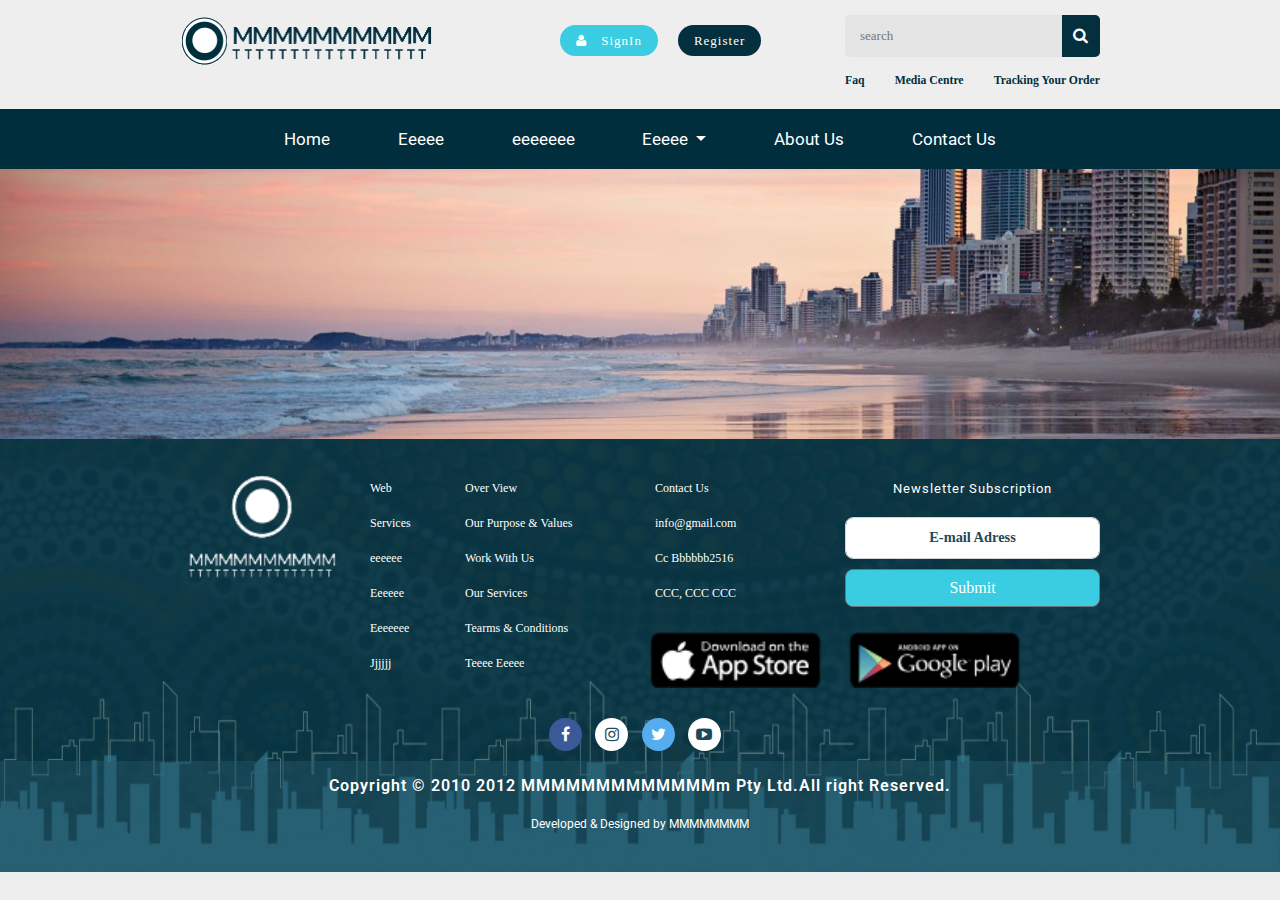
<file: index.html>
<!DOCTYPE html>
<html class="no-js" lang="en">

<head>
    <meta charset="utf-8">
    <meta http-equiv="X-UA-Compatible" content="IE=edge">
    <meta name="viewport" content="width=device-width,initial-scale=1">
    <link rel="shortcut icon" type="image/x-icon" href="img/favicon.png">
    <title>Website</title>
    <!--Bootstrap-->
    <link href="css/bootstrap.min.css" rel="stylesheet">
    <link href="css/bootstrap-dropdownhover.css" rel="stylesheet">
    <!--Font Awesome-->
    <link href="css/font-awesome.min.css" rel="stylesheet">
    <!--Animate-->
    <link href="css/animate.css" rel="stylesheet">
    <!--Style Css-->
    <link href="css/headerfooter.css" rel="stylesheet">
    <!--Responsive-->
    <link href="css/headerfooterresponsive.css" rel="stylesheet">
    <link href="css/style.css" rel="stylesheet">

</head>

<body>
    
    
<!--Header Area Start-->
<header class="header-area">
    <div class="header-bg">
        <div class="container">
            <div class="row">
                <div class="col-md-3 offset-md-1 b-logo"> <a href="#"><img src="img/logo.png" alt=""></a>
                </div>
                <div class="col-md-3 offset-md-1">
                    <div class="top-btn">
                        <div class="sign-btn"> <a href="#"><i class="fa fa-user"></i> SignIn</a>
                        </div>
                        <div class="reg-btn"> <a href="#">Register</a>
                        </div>
                    </div>
                    <!-- /.top-btn -->
                </div>
                <div class="col-md-3">
                    <div class="serch-from">
                        <input type="search" name="search" placeholder="search" required> <a href="#"><i class="fa fa-search"></i></a>
                    </div>
                    <div class="search-dwn">
                        <ul>
                            <li><a href="#">Faq</a>
                            </li>
                            <li><a href="#">Media Centre</a>
                            </li>
                            <li><a href="#">Tracking Your Order</a>
                            </li>
                        </ul>
                    </div>
                    <!-- /.search-dwn -->
                </div>
                <!-- /.col -->
            </div>
            <!-- /.row -->
        </div>
        <!-- /.container -->
    </div>
    <!-- /.header-bg -->
</header>
<!-- /.header-area -->
    <!--Header Area End-->
    

    <!--Menu Area Start-->
    <div class="header-menu-area">
<nav class="navbar navbar-expand-md">
    <div class="container">
        <!-- Brand and toggle get grouped for better mobile display -->
        <button type="button" class="navbar-toggler collapsed" data-toggle="collapse"
        data-target="#bs-example-navbar-collapse-animations"> <span class="sr-only">Toggle navigation</span>
&#x2630;</button>
        <!-- /.navbar-header
        -->
        <!-- Collect the nav links, forms, and other content for toggling -->
        <div class="collapse navbar-collapse" id="bs-example-navbar-collapse-animations"
        data-hover="dropdown" data-animations="fadeInDown">
            <ul class="nav navbar-nav">
                <li class="nav-item"><a href="index.html" class="nav-link">Home</a>
                </li>
                <li class="nav-item"><a href="#" class="nav-link">Eeeee</a>
                </li>
                <li class="nav-item"><a href="#" class="nav-link">eeeeeee</a>
                </li>
                 <li class="nav-item dropdown">
        <a class="nav-link dropdown-toggle" href="#" id="navbarDropdown" role="button" data-toggle="dropdown" aria-haspopup="true" aria-expanded="false">
          Eeeee
        </a>
        <div class="dropdown-menu" aria-labelledby="navbarDropdown">
          <a class="dropdown-item" href="#">Eeee</a>
          <a class="dropdown-item" href="#">Eeee</a>
         <!--  <div class="dropdown-divider"></div> -->
          <a class="dropdown-item" href="#">Eeee</a>
        </div>
      </li>
              
            <!-- /.dropdown -->
            <li class="nav-item"><a href="#" class="nav-link">About Us</a>
            </li>
            <li class="nav-item"><a href="#" class="nav-link">Contact Us</a>
            </li>
            </ul>
            <!-- /.ml-auto -->
        </div>
        <!-- /.navbar-collapse -->
    </div>
    <!-- /.container -->
</nav>
<!-- /.navbar-light bg-light -->
    </div><!-- /.header-area -->
    <!--Menu Area End-->


   
   <!--Banner Area Start-->
   <div class="banner-area">
       <div class="banner-bg"></div>
   </div>
   <!--Banner Area End-->
    
    <!-- Footer Area Start-->
   <footer class="footer-top">
    <div class="footer-top-bg">
        <div class="container">
            <div class="row">
                <div class="col-md-2 offset-md-1 col-6">
                    <img src="img/footer/1-2.png" alt="Footer logo">
                </div>
                <div class="col-md-1 col-6">
                    <ul class="web-service">
                        <li><a href="#">Web Services</a>
                        </li>
                        <li><a href="#">eeeeee</a>
                        </li>
                        <li><a href="#">Eeeeee</a>
                        </li>
                        <li><a href="#">Eeeeeee</a>
                        </li>
                        <li><a href="#">Jjjjjj</a>
                        </li>
                    </ul>
                    <!-- /.web-service -->
                </div>
                <div class="col-md-2 col-6">
                    <ul class="About-Us">
                        <li><a href="#">Over View</a>
                        </li>
                        <li><a href="#">Our Purpose &amp; Values</a>
                        </li>
                        <li><a href="#">Work With Us</a>
                        </li>
                        <li><a href="#">Our Services</a>
                        </li>
                        <li><a href="#">Tearms &amp; Conditions</a>
                        </li>
                        <li><a href="#">Teeee Eeeee</a>
                        </li>
                    </ul>
                    <!-- /.about-us -->
                </div>
                <div class="col-md-2 col-6">
                    <ul class="contact-us">
                        <li>Contact Us</li>
                        <li>info@gmail.com</li>
                        <li>Cc Bbbbbb2516</li>
                        <li>CCC, CCC CCC</li>
                    </ul>
                    <!-- /.contact-us -->
                </div>
                <div class="col-lg-3 col-md-3 col-xs-12">
                    <div class="contact-form">
                        <form action="#" method="get" class="subdcription-form">
                             <h6>Newsletter Subscription</h6>
                            <input type="email" class="form-control" placeholder="E-mail Adress" required>
                            <button type="submit" class="btn btn-secondary btn-block" value="Submit">Submit</button>
                        </form>
                        <!-- /.subdcription-form -->
                    </div>
                </div>
            </div>
            <!-- /.row -->

        <!-- /.copy-right -->
        </div>
        <!-- /.container -->
 <div class="copy-right">
        <div class="container-fluid">
             <div class="row">
                <div class="col-lg-12 col-12">
                    <div class="contact-app"> <a href="#"><img src="img/footer/app.png" alt=""></a>
                    </div>
                    <!-- /.contact-app -->
                    <div class="footer-social"> <a href="#"><i class="fa fa-facebook"></i></a>
 <a href="#"><i class="fa fa-instagram"></i></a>
                        <a
                        href="#"><i class="fa fa-twitter"></i>
                            </a> <a href="#"><i class="fa fa-youtube-play"></i></a>
                    </div>
                    <!-- /.footer-social -->
                </div>
            </div>
           
            <div class="copyrightinner" >
                 <h4>Copyright &#xA9; 2010 2012 MMMMMMMMMMMMMm Pty Ltd.All right Reserved.</h4>
                <p>Developed &amp; Designed by MMMMMMMM</p>
            </div>
        </div>
        </div>
        
    </div>
    <!-- /.footer-top-bg-->
</footer>
<!-- /.footer-top-->
    <!-- Footer Area End-->
    

    <!--Jquery Js-->
    <script src="js/jquery-3.2.1.min.js"></script>
    <script src="js/jquery-2.2.4.min.js"></script>
    <!--Bootstrap js-->
    <script src="js/bootstrap.min.js"></script>
    <script src="js/bootstrap-dropdown-hover.min.js"></script>
    <!--Modernizr-->
    <script src="js/modernizr.js"></script>
    <!--Main Js-->
    <script src="js/main.js"></script>

</body>

</html>
</file>
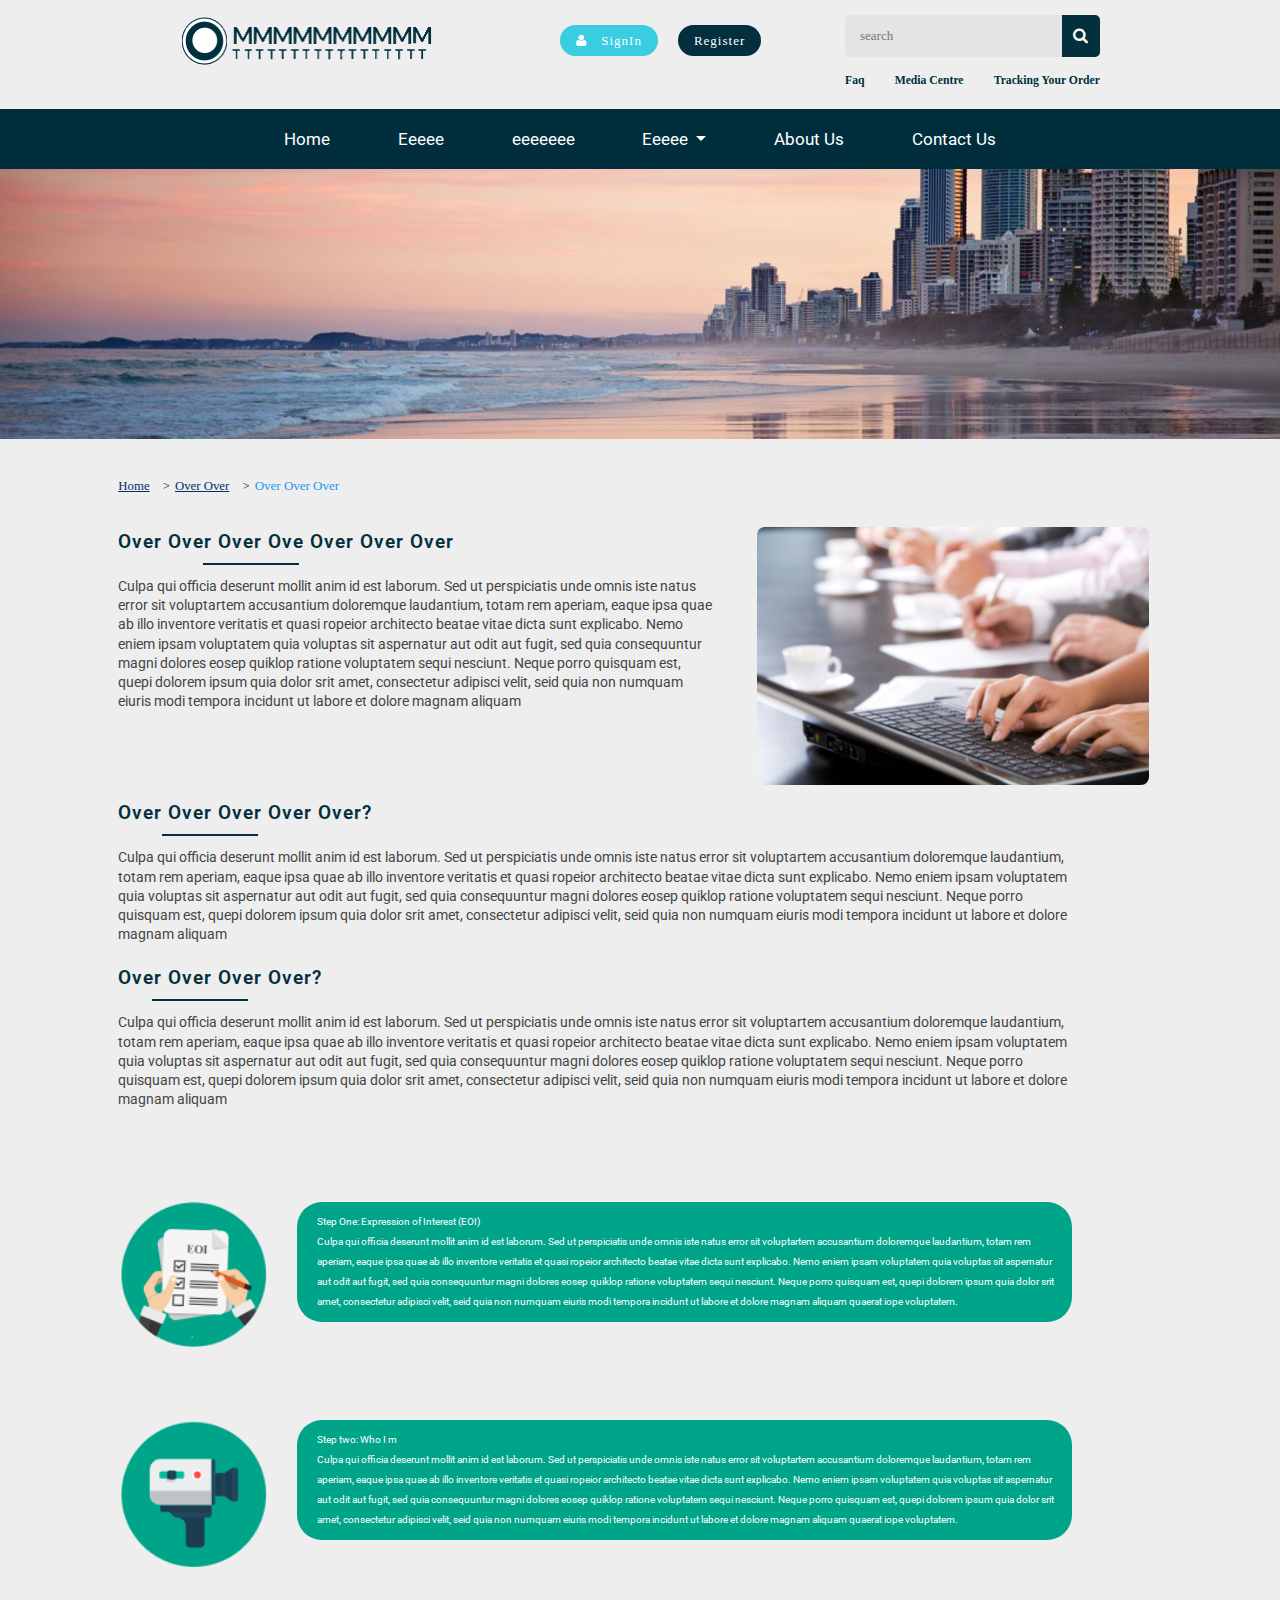
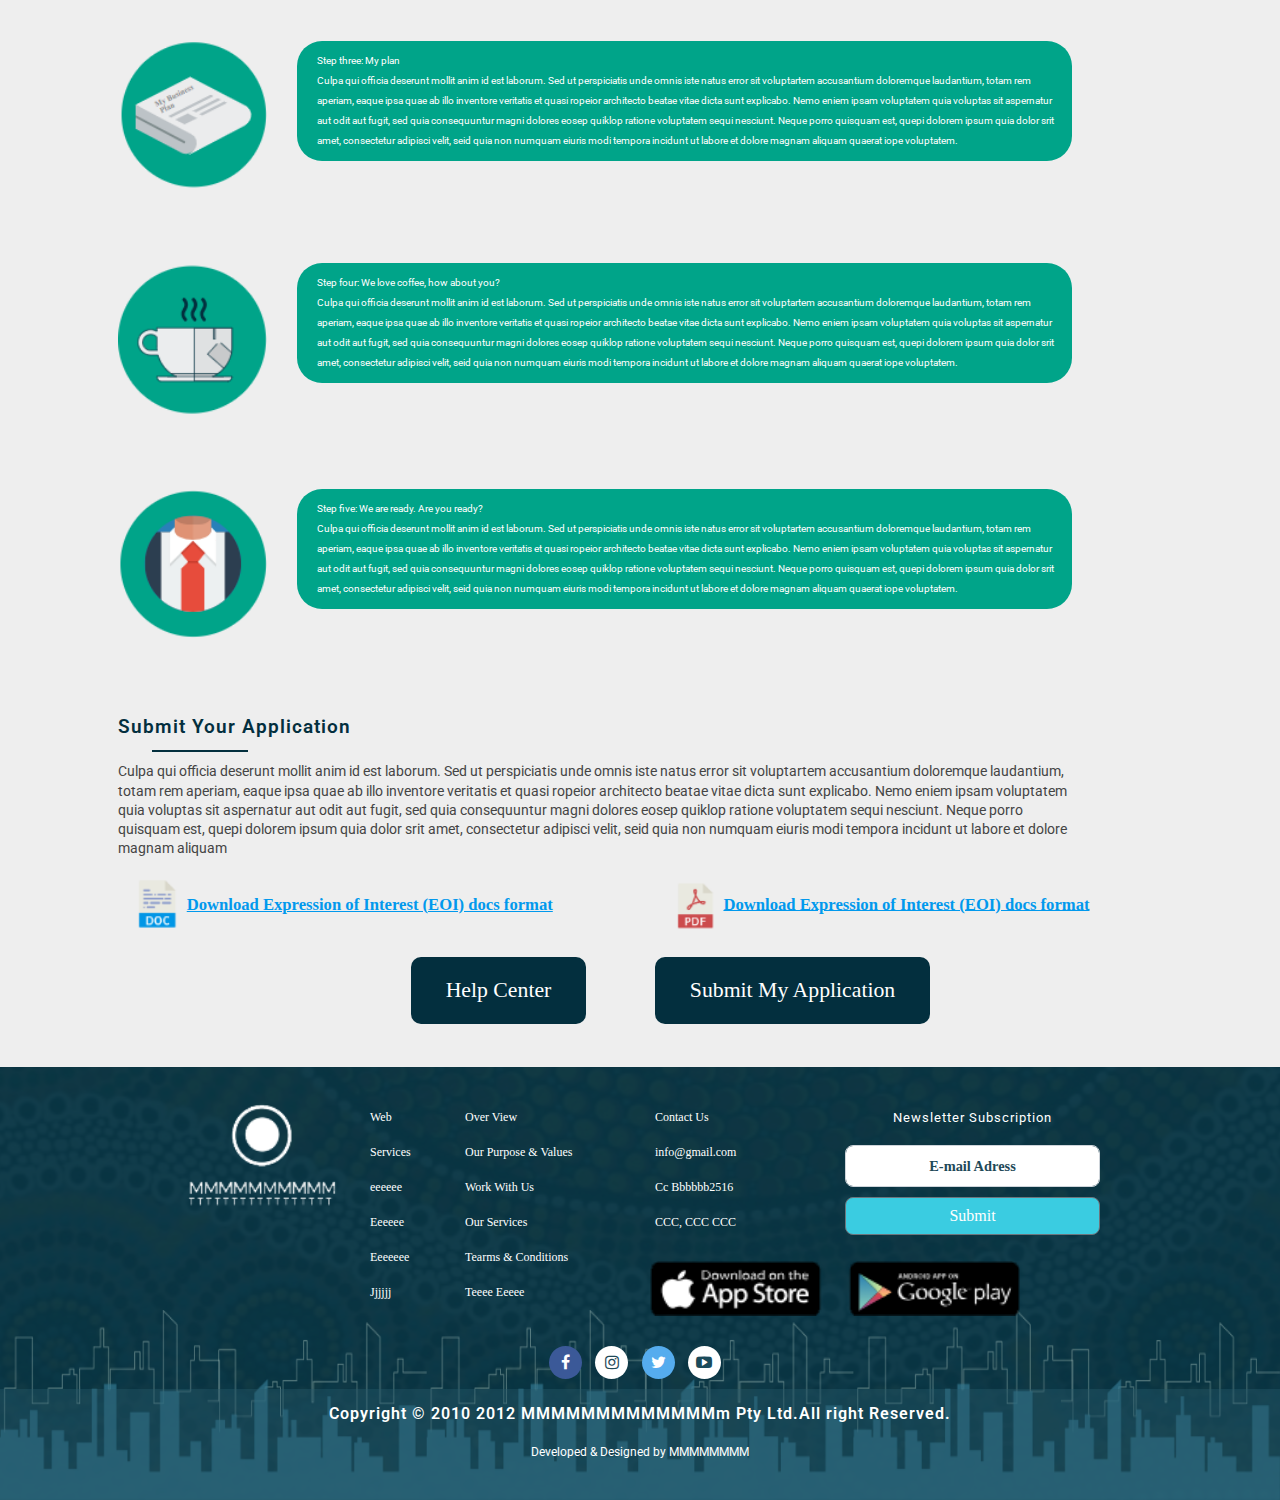
<file: pagetwo.html>
<!doctype html>

<!--[if gt IE 8]><!-->
<html class="no-js" lang="">
<!--<![endif]-->

<head>
  <meta charset="utf-8">
    <meta http-equiv="X-UA-Compatible" content="IE=edge">
    <meta name="viewport" content="width=device-width,initial-scale=1">
    <link rel="shortcut icon" type="image/x-icon" href="img/favicon.png">
    <title>Website</title>
    <!--Bootstrap-->
    <link href="css/bootstrap.min.css" rel="stylesheet">
    <link href="css/bootstrap-dropdownhover.css" rel="stylesheet">
    <!--Font Awesome-->
    <link href="css/font-awesome.min.css" rel="stylesheet">
    <!--Animate-->
    <link href="css/animate.css" rel="stylesheet">
    <!--Style Css-->
    <link href="css/headerfooter.css" rel="stylesheet">
    <!--Responsive-->
       <link href="css/style.css" rel="stylesheet">
    <link href="css/headerfooterresponsive.css" rel="stylesheet">
 
</head>

<body>

    
<!--Header Area Start-->
<header class="header-area">
    <div class="header-bg">
        <div class="container">
            <div class="row">
                <div class="col-md-3 offset-md-1 b-logo"> <a href="#"><img src="img/logo.png" alt=""></a>
                </div>
                <div class="col-md-3 offset-md-1">
                    <div class="top-btn">
                        <div class="sign-btn"> <a href="#"><i class="fa fa-user"></i> SignIn</a>
                        </div>
                        <div class="reg-btn"> <a href="#">Register</a>
                        </div>
                    </div>
                    <!-- /.top-btn -->
                </div>
                <div class="col-md-3">
                    <div class="serch-from">
                        <input type="search" name="search" placeholder="search" required> <a href="#"><i class="fa fa-search"></i></a>
                    </div>
                    <div class="search-dwn">
                        <ul>
                            <li><a href="#">Faq</a>
                            </li>
                            <li><a href="#">Media Centre</a>
                            </li>
                            <li><a href="#">Tracking Your Order</a>
                            </li>
                        </ul>
                    </div>
                    <!-- /.search-dwn -->
                </div>
                <!-- /.col -->
            </div>
            <!-- /.row -->
        </div>
        <!-- /.container -->
    </div>
    <!-- /.header-bg -->
</header>
<!-- /.header-area -->
    <!--Header Area End-->
    

    <!--Menu Area Start-->
    <div class="header-menu-area">
<nav class="navbar navbar-expand-md">
    <div class="container">
        <!-- Brand and toggle get grouped for better mobile display -->
        <button type="button" class="navbar-toggler collapsed" data-toggle="collapse"
        data-target="#bs-example-navbar-collapse-animations"> <span class="sr-only">Toggle navigation</span>
&#x2630;</button>
        <!-- /.navbar-header
        -->
        <!-- Collect the nav links, forms, and other content for toggling -->
        <div class="collapse navbar-collapse" id="bs-example-navbar-collapse-animations"
        data-hover="dropdown" data-animations="fadeInDown">
            <ul class="nav navbar-nav">
                <li class="nav-item"><a href="index.html" class="nav-link">Home</a>
                </li>
                <li class="nav-item"><a href="#" class="nav-link">Eeeee</a>
                </li>
                <li class="nav-item"><a href="#" class="nav-link">eeeeeee</a>
                </li>
                 <li class="nav-item dropdown">
        <a class="nav-link dropdown-toggle" href="#" id="navbarDropdown" role="button" data-toggle="dropdown" aria-haspopup="true" aria-expanded="false">
          Eeeee
        </a>
        <div class="dropdown-menu" aria-labelledby="navbarDropdown">
          <a class="dropdown-item" href="#">Eeee</a>
          <a class="dropdown-item" href="#">Eeee</a>
         <!--  <div class="dropdown-divider"></div> -->
          <a class="dropdown-item" href="#">Eeee</a>
        </div>
      </li>
              
            <!-- /.dropdown -->
            <li class="nav-item"><a href="#" class="nav-link">About Us</a>
            </li>
            <li class="nav-item"><a href="#" class="nav-link">Contact Us</a>
            </li>
            </ul>
            <!-- /.ml-auto -->
        </div>
        <!-- /.navbar-collapse -->
    </div>
    <!-- /.container -->
</nav>
<!-- /.navbar-light bg-light -->
    </div><!-- /.header-area -->
    <!--Menu Area End-->


   
   <!--Banner Area Start-->
   <div class="banner-area">
       <div class="banner-bg"></div>
   </div>
   <!--Banner Area End-->
    

    <!-- content start -->
    <div class="container">

        <div class="content">

            <div class="row">
                <div class="col-md-12">
                    <nav aria-label="breadcrumb">
                        <ol class="breadcrumb">
                            <li class="breadcrumb-item"><a href="#">Home</a></li>
                            <li class="breadcrumb-item"><a href="#">Over Over</a></li>
                            <li class="breadcrumb-item active" aria-current="page">Over Over Over</li>
                        </ol>
                    </nav>

                </div>
            </div>

            <div class="row">
                <div class="col-md-7">
                    <div class="innercontent innercontent1">
                        <h4 class="a1">Over Over Over Ove Over Over Over</h4>
                        <p>Culpa qui officia deserunt mollit anim id est laborum. Sed ut perspiciatis unde omnis iste natus error sit voluptartem accusantium doloremque laudantium, totam rem aperiam, eaque ipsa quae ab illo inventore veritatis et quasi ropeior architecto beatae vitae dicta sunt explicabo. Nemo eniem ipsam voluptatem quia voluptas sit aspernatur aut odit aut fugit, sed quia consequuntur magni dolores eosep quiklop ratione voluptatem sequi nesciunt. Neque porro quisquam est, quepi dolorem ipsum quia dolor srit amet, consectetur adipisci velit, seid quia non numquam eiuris modi tempora incidunt ut labore et dolore magnam aliquam
                        </p>
                    </div>

                </div>
                <div class="col-md-5">
                    <div class="innercontentimg">

                        <img src="img/over1.png" class="img-responsive">
                    </div>
                </div>
            </div>
            <div class="row">
                <div class="col-md-11">
                    <div class="innercontent">
                        <h4 class="a2">Over Over Over Over Over?
</h4>
                        <p>Culpa qui officia deserunt mollit anim id est laborum. Sed ut perspiciatis unde omnis iste natus error sit voluptartem accusantium doloremque laudantium, totam rem aperiam, eaque ipsa quae ab illo inventore veritatis et quasi ropeior architecto beatae vitae dicta sunt explicabo. Nemo eniem ipsam voluptatem quia voluptas sit aspernatur aut odit aut fugit, sed quia consequuntur magni dolores eosep quiklop ratione voluptatem sequi nesciunt. Neque porro quisquam est, quepi dolorem ipsum quia dolor srit amet, consectetur adipisci velit, seid quia non numquam eiuris modi tempora incidunt ut labore et dolore magnam aliquam
                        </p>
                    </div>
                </div>
            </div>
            <div class="row">
                <div class="col-md-11">
                    <div class="innercontent">
                        <h4 class="a3">Over Over Over Over?
</h4>
                        <p>Culpa qui officia deserunt mollit anim id est laborum. Sed ut perspiciatis unde omnis iste natus error sit voluptartem accusantium doloremque laudantium, totam rem aperiam, eaque ipsa quae ab illo inventore veritatis et quasi ropeior architecto beatae vitae dicta sunt explicabo. Nemo eniem ipsam voluptatem quia voluptas sit aspernatur aut odit aut fugit, sed quia consequuntur magni dolores eosep quiklop ratione voluptatem sequi nesciunt. Neque porro quisquam est, quepi dolorem ipsum quia dolor srit amet, consectetur adipisci velit, seid quia non numquam eiuris modi tempora incidunt ut labore et dolore magnam aliquam
                        </p>
                    </div>
                </div>
            </div>

            <div class="row mt3">
                <div class="col-md-2">
                    <div class="iconimage">
                        <img src="img/eoi.png" class="img-responsive">
                    </div>
                </div>
                <div class="col-md-9">
                    <div class="iconcontent">
                        <p>Step One: Expression of Interest (EOI)</p>
                        <p>Culpa qui officia deserunt mollit anim id est laborum. Sed ut perspiciatis unde omnis iste natus error sit voluptartem accusantium doloremque laudantium, totam rem aperiam, eaque ipsa quae ab illo inventore veritatis et quasi ropeior architecto beatae vitae dicta sunt explicabo. Nemo eniem ipsam voluptatem quia voluptas sit aspernatur aut odit aut fugit, sed quia consequuntur magni dolores eosep quiklop ratione voluptatem sequi nesciunt. Neque porro quisquam est, quepi dolorem ipsum quia dolor srit amet, consectetur adipisci velit, seid quia non numquam eiuris modi tempora incidunt ut labore et dolore magnam aliquam quaerat iope voluptatem.
                        </p>
                    </div>
                </div>

            </div>

            <div class="row mt3">
                <div class="col-md-2">
                    <div class="iconimage">
                        <img src="img/s2.png" class="img-responsive">
                    </div>
                </div>
                <div class="col-md-9">
                    <div class="iconcontent">
                        <p>Step two: Who I m</p>
                        <p>Culpa qui officia deserunt mollit anim id est laborum. Sed ut perspiciatis unde omnis iste natus error sit voluptartem accusantium doloremque laudantium, totam rem aperiam, eaque ipsa quae ab illo inventore veritatis et quasi ropeior architecto beatae vitae dicta sunt explicabo. Nemo eniem ipsam voluptatem quia voluptas sit aspernatur aut odit aut fugit, sed quia consequuntur magni dolores eosep quiklop ratione voluptatem sequi nesciunt. Neque porro quisquam est, quepi dolorem ipsum quia dolor srit amet, consectetur adipisci velit, seid quia non numquam eiuris modi tempora incidunt ut labore et dolore magnam aliquam quaerat iope voluptatem.
                        </p>
                    </div>
                </div>

            </div>

            <div class="row mt3">
                <div class="col-md-2">
                    <div class="iconimage">
                        <img src="img/s3.png" class="img-responsive">
                    </div>
                </div>
                <div class="col-md-9">
                    <div class="iconcontent">
                        <p>Step three: My plan</p>
                        <p>Culpa qui officia deserunt mollit anim id est laborum. Sed ut perspiciatis unde omnis iste natus error sit voluptartem accusantium doloremque laudantium, totam rem aperiam, eaque ipsa quae ab illo inventore veritatis et quasi ropeior architecto beatae vitae dicta sunt explicabo. Nemo eniem ipsam voluptatem quia voluptas sit aspernatur aut odit aut fugit, sed quia consequuntur magni dolores eosep quiklop ratione voluptatem sequi nesciunt. Neque porro quisquam est, quepi dolorem ipsum quia dolor srit amet, consectetur adipisci velit, seid quia non numquam eiuris modi tempora incidunt ut labore et dolore magnam aliquam quaerat iope voluptatem.
                        </p>
                    </div>
                </div>

            </div>

            <div class="row mt3">
                <div class="col-md-2">
                    <div class="iconimage">
                        <img src="img/s4.png" class="img-responsive">
                    </div>
                </div>
                <div class="col-md-9">
                    <div class="iconcontent">
                        <p>Step four: We love coffee, how about you?</p>
                        <p>Culpa qui officia deserunt mollit anim id est laborum. Sed ut perspiciatis unde omnis iste natus error sit voluptartem accusantium doloremque laudantium, totam rem aperiam, eaque ipsa quae ab illo inventore veritatis et quasi ropeior architecto beatae vitae dicta sunt explicabo. Nemo eniem ipsam voluptatem quia voluptas sit aspernatur aut odit aut fugit, sed quia consequuntur magni dolores eosep quiklop ratione voluptatem sequi nesciunt. Neque porro quisquam est, quepi dolorem ipsum quia dolor srit amet, consectetur adipisci velit, seid quia non numquam eiuris modi tempora incidunt ut labore et dolore magnam aliquam quaerat iope voluptatem.
                        </p>
                    </div>
                </div>

            </div>

            <div class="row mt3">
                <div class="col-md-2">
                    <div class="iconimage">
                        <img src="img/s5.png" class="img-responsive">
                    </div>
                </div>
                <div class="col-md-9">
                    <div class="iconcontent">
                        <p>Step five: We are ready. Are you ready?</p>
                        <p>Culpa qui officia deserunt mollit anim id est laborum. Sed ut perspiciatis unde omnis iste natus error sit voluptartem accusantium doloremque laudantium, totam rem aperiam, eaque ipsa quae ab illo inventore veritatis et quasi ropeior architecto beatae vitae dicta sunt explicabo. Nemo eniem ipsam voluptatem quia voluptas sit aspernatur aut odit aut fugit, sed quia consequuntur magni dolores eosep quiklop ratione voluptatem sequi nesciunt. Neque porro quisquam est, quepi dolorem ipsum quia dolor srit amet, consectetur adipisci velit, seid quia non numquam eiuris modi tempora incidunt ut labore et dolore magnam aliquam quaerat iope voluptatem.
                        </p>
                    </div>
                </div>

            </div>
            <div class="row mt3">

                <div class="col-md-11">
                    <div class="innercontent">
                        <h4 class="a4">Submit your application</h4>
                        <p>Culpa qui officia deserunt mollit anim id est laborum. Sed ut perspiciatis unde omnis iste natus error sit voluptartem accusantium doloremque laudantium, totam rem aperiam, eaque ipsa quae ab illo inventore veritatis et quasi ropeior architecto beatae vitae dicta sunt explicabo. Nemo eniem ipsam voluptatem quia voluptas sit aspernatur aut odit aut fugit, sed quia consequuntur magni dolores eosep quiklop ratione voluptatem sequi nesciunt. Neque porro quisquam est, quepi dolorem ipsum quia dolor srit amet, consectetur adipisci velit, seid quia non numquam eiuris modi tempora incidunt ut labore et dolore magnam aliquam
                        </p>
                    </div>
                </div>
                <div class="col-md-6">
                    <div class="link">
                        <img src="img/doc.png">
                        <a href="#">Download Expression of Interest (EOI) docs format
</a>

                    </div>

                </div>
                <div class="col-md-6">
                    <div class="link">
                        <img src="img/pdf.png">
                        <a href="#">Download Expression of Interest (EOI) docs format
</a>
                    </div>

                </div>
            </div>

              <div class="contentareabutton">
                <div class="row ">

                
                <div class="col-md-6">
                  <div class="alignright">
                    <button class="btn btn-seconday btn-lg btn1">Help Center</button>
                  </div>
                </div>
                <div class="col-md-6">

                   <div class="alignleft">
                      <button class="btn btn-seconday btn-lg btn2">Submit My Application</button>
                   </div>

                </div>
            </div>
              </div>
        </div>
    </div>
    <!-- content area end -->
  <!-- Footer Area Start-->
   <footer class="footer-top">
    <div class="footer-top-bg">
        <div class="container">
            <div class="row">
                <div class="col-md-2 offset-md-1 col-6">
                    <img src="img/footer/1-2.png" alt="Footer logo">
                </div>
                <div class="col-md-1 col-6">
                    <ul class="web-service">
                        <li><a href="#">Web Services</a>
                        </li>
                        <li><a href="#">eeeeee</a>
                        </li>
                        <li><a href="#">Eeeeee</a>
                        </li>
                        <li><a href="#">Eeeeeee</a>
                        </li>
                        <li><a href="#">Jjjjjj</a>
                        </li>
                    </ul>
                    <!-- /.web-service -->
                </div>
                <div class="col-md-2 col-6">
                    <ul class="About-Us">
                        <li><a href="#">Over View</a>
                        </li>
                        <li><a href="#">Our Purpose &amp; Values</a>
                        </li>
                        <li><a href="#">Work With Us</a>
                        </li>
                        <li><a href="#">Our Services</a>
                        </li>
                        <li><a href="#">Tearms &amp; Conditions</a>
                        </li>
                        <li><a href="#">Teeee Eeeee</a>
                        </li>
                    </ul>
                    <!-- /.about-us -->
                </div>
                <div class="col-md-2 col-6">
                    <ul class="contact-us">
                        <li>Contact Us</li>
                        <li>info@gmail.com</li>
                        <li>Cc Bbbbbb2516</li>
                        <li>CCC, CCC CCC</li>
                    </ul>
                    <!-- /.contact-us -->
                </div>
                <div class="col-lg-3 col-md-3 col-xs-12">
                    <div class="contact-form">
                        <form action="#" method="get" class="subdcription-form">
                             <h6>Newsletter Subscription</h6>
                            <input type="email" class="form-control" placeholder="E-mail Adress" required>
                            <button type="submit" class="btn btn-secondary btn-block" value="Submit">Submit</button>
                        </form>
                        <!-- /.subdcription-form -->
                    </div>
                </div>
            </div>
            <!-- /.row -->

        <!-- /.copy-right -->
        </div>
        <!-- /.container -->
 <div class="copy-right">
        <div class="container-fluid">
             <div class="row">
                <div class="col-lg-12 col-12">
                    <div class="contact-app"> <a href="#"><img src="img/footer/app.png" alt=""></a>
                    </div>
                    <!-- /.contact-app -->
                    <div class="footer-social"> <a href="#"><i class="fa fa-facebook"></i></a>
 <a href="#"><i class="fa fa-instagram"></i></a>
                        <a
                        href="#"><i class="fa fa-twitter"></i>
                            </a> <a href="#"><i class="fa fa-youtube-play"></i></a>
                    </div>
                    <!-- /.footer-social -->
                </div>
            </div>
           
            <div class="copyrightinner" >
                 <h4>Copyright &#xA9; 2010 2012 MMMMMMMMMMMMMm Pty Ltd.All right Reserved.</h4>
                <p>Developed &amp; Designed by MMMMMMMM</p>
            </div>
        </div>
        </div>
        
    </div>
    <!-- /.footer-top-bg-->
</footer>
<!-- /.footer-top-->
    <!-- Footer Area End-->
    

  
    <!--Jquery Js-->
    <script src="js/jquery-3.2.1.min.js"></script>
    <script src="js/jquery-2.2.4.min.js"></script>
    <!--Bootstrap js-->
    <script src="js/bootstrap.min.js"></script>
    <script src="js/bootstrap-dropdown-hover.min.js"></script>
    <!--Modernizr-->
    <script src="js/modernizr.js"></script>
    <!--Main Js-->
    <script src="js/main.js"></script>

</body>

</html>
</file>
<file: css/headerfooter.css>
/*
---------------------------------------
1. General Style
---------------------------------------
*/

@import url('https://fonts.googleapis.com/css?family=Roboto:300,400,400i,500,700,900');

html{
    font-size:100%;
}
body {
    background: #fff none repeat scroll 0 0;
    font-family: 'Roboto', sans-serif;
    font-size: 13px;
    font-weight: normal;
    line-height: 26px;
    margin: 0;
    padding: 0;
    position:relative;
    overflow-x: hidden;
}
*{
    margin:0;
    padding:0;
    box-sizing: 0px;
}
img {
    width: 100%;
    max-width: 100%;
    height: auto;
}

a{
    color:#0199ed;
    text-decoration:none;
    -webkit-transition:all 0.3s ease-in-out;
         transition:all 0.3s ease-in-out;
}

a,
a > *{
    outline:none;
    cursor:pointer;
    text-decoration:none;
}

a:focus,
a:hover{
    outline:none;
    color:#838383;
    text-decoration:none;
}

h1 a,
h2 a,
h3 a,
h4 a,
h5 a,
h6 a { 
    color: inherit; 
}


/*
-------------------------------------
2. Typography
-------------------------------------
*/

h1,
h2,
h3,
h4,
h5,
h6{
    padding:0;
    color:#353535;
    margin:0 0 20px;
    font-family: 'Roboto', sans-serif;
    font-weight:600;
    letter-spacing:1px;
}

h1 {
    font-size: 32px;
    line-height: 48px;
    text-transform: uppercase;
    font-family: 'Roboto', sans-serif;
}

h2 {
    font-size: 28px;
    line-height: 32px;
    text-transform: uppercase;
    font-family: 'Roboto', sans-serif;
}

h3 {
    font-size: 24px;
    line-height: 38px;
    text-transform: uppercase;
    font-family: 'Roboto', sans-serif;
}

h4 {
    font-size: 20px;
    line-height: 30px;
    font-family: 'Roboto', sans-serif;
}

h5 {
    font-size: 18px;
    font-family: 'Roboto', sans-serif;
}

h6 {
    font-size: 16px;
}

h1 a,
h2 a,
h3 a,
h4 a,
h5 a,
h6 a { 
    color: inherit;
}

p {
    margin: 0;
    padding: 0;
    font-family: 'Roboto', sans-serif;
    color: #444;
}

ul {
    margin: 0;
    padding: 0;
}

ul li {
    list-style-type: none;
    margin: 0;
    padding: 0;
}

/*
-------------------------------------
3. Header Area
-------------------------------------
*/
.header-bg{
    background: #eeeeee;
    padding: 15px 0 15px 0px;
}

.header-area .b-logo img {
    width: auto;
    margin-top: 2px;
}

.header-area .top-btn {
    display: inline-flex;
}

.top-btn a {
    letter-spacing: 1px;
    font-weight: 300;
}

.header-area .sign-btn,
.header-area .reg-btn{
    padding: 13px 0;
}

.header-area .reg-btn {
    margin-left: 20px;
}

.header-area .sign-btn i {
    margin-right: 10px;
}

.header-area .sign-btn a,
.header-area .reg-btn a{
    background: #3acce1;
    color: #fff;
    padding: 7px 15px;
    border-radius: 35px;
    transition: .5s;
    border: 1px solid transparent;
}

.header-area .reg-btn a{
    background: #032f3e;
}
.header-area .sign-btn a:hover,
.header-area .reg-btn a:hover{
    border: 1px solid #3acce1;
    color: #3acce1;
    background: #fff;
}

.header-area .serch-from{
    border-radius: 5px;
    display: flex;
}

.header-area .serch-from input[type='search']{
    border: none;
    outline: none;
    background: #e4e4e4;
    flex: 0 0 85%;
    padding: 8px 15px;
    border-radius: 5px 0 0 5px;
}

.header-area .serch-from a{
    flex: 0 0 15%;
    text-align: center;
    background: #032f3e;
    color: #fff;
    padding: 8px 0;
    border-radius: 0 5px 5px 0;
    font-size: 16px;
}

.header-area .search-dwn{
    padding:10px 0 0 0;
}

.header-area .search-dwn ul{
    display: flex;
    justify-content: space-between;
}

.header-area .search-dwn ul li a{
    color: #002e3d;
    font-size: 0.9em;
    font-weight: 700;
    /* letter-spacing: 1px; */
}
/*
-------------------------------------
4. Menu Area
-------------------------------------
*/
.navbar-expand-md .navbar-nav .nav-link{
   padding: 1em 2em;
}
.header-menu-area {
    margin: 0;
    text-align: center;
    background: #002e3d;
    border: 0;
    border-radius: 0;
}

.header-menu-area .navbar-nav {
    float: none;
    margin: 0 auto;
    display: table;
}

.header-menu-area .navbar-nav>li {
    position: relative;
    z-index: 10;
    display: inline-block;
    padding: 0;
}

.header-menu-area .navbar-nav>li>a {
    color: #fff;
    font-family: 'Roboto', sans-serif;
    font-size: 1.3em;
    padding: 35px 35px;
    border-radius: 5px;
}

.header-menu-area .navbar-nav>li>a:hover {
    color: #fff;
    background: #4c707d;
}

.navbar-expand-md .navbar-nav>.open>a, .navbar-default .navbar-nav>.open>a:focus, .navbar-default .navbar-nav>.open>a:hover {
    color: #555;
    background-color: #4c707d;
}
.header-menu-area .dropdown-menu>a:focus, .dropdown-menu>a:hover{
 background: #4c707d;
 color: #fff ;
}
.header-menu-area .dropdown-menu>a:focus, .dropdown-menu>a:hover{
    color:#fff;
}
.dropdown-menu.show {
    display: block;
    padding: 0;
    background: #efeaea;
}
.navbar{
    padding: 0px;
}







/*
-------------------------------
5. Banner Area
-------------------------------
*/

.banner-area {
    background-image: url(../img/banner/1.jpg);
    background-size: cover;
    background-position: center;
    background-repeat: no-repeat;
    min-height: 270px;
}

.banner-bg {
    background: rgba(0, 0, 0, 0.5);
    background-size: cover;
}

/*
----------------------------
6. Footer Area
----------------------------
*/

.footer-top {
    background-image: url(../img/footerbg.svg);
    background-size: cover;
    background-position: center;
    background-repeat: no-repeat;
    color: #fff;
}

.footer-top-bg {
    padding: 2.5em 0 0 0;
    background: rgba(0, 46, 61, 0.93);
}

.footer-top li{
    line-height: 35px;
    font-size: 12px;
    cursor: pointer;
}

.contact-form{
    text-align: center;
}

.contact-form ul.Contact-Us{
    text-align: left;
}

.subdcription-form h6{
    color: #fff;
    font-weight: 400;
    font-size: 13px;
    margin-top: 10px;
}

.subdcription-form .form-control{
    margin-bottom: 10px;
    border-radius: 8px;
    padding: 20px 25px;
}

.subdcription-form input[type='email']{
    text-align: center;
    font-size: 0.9rem;
    color: #000;
}

.subdcription-form input[type='email']:focus{
    box-shadow: none;
    font-weight: 600;
}

.subdcription-form input[type='email']::placeholder{
    color: #1e4958;
    font-weight: 600;
}

.subdcription-form input[type='submit']{
    line-height: 0;
    background: #3acce1;
    color: #fff;
    transition: .5s;
}

.subdcription-form input[type='submit']:hover{
    background: #fff;
    color: #3acce1;
    border: 1px solid #3acce1;
}

.subdcription-form button.btn.btn-default.btn-block {
    background: #3acce1;
    border-radius: 10px;
    color: #fff;
    letter-spacing: 1px;
    font-weight: 300;
    border: 2px solid #ccc;
    height: 45px;
}

.contact-app img {
    max-width: 43%;
}

.contact-app {
    margin-top: -49px;
    text-align: center;
    margin-left: 390px;
}

.footer-social{
    text-align: center;
    padding: 30px 0 10px 0;
}

.footer-social i{
    width: 33px;
    height: 33px;
    text-align: center;
    font-size: 16px;
    border-radius: 50%;
    line-height: 33px;
    margin-right: 10px;
}

footer.footer-top ul li a {
    color: #fff;
}

.footer-social i.fa-facebook{
    background: #3b5998;
    color: #fff;
    transition: .5s;
}


.footer-social i.fa-facebook:hover{
    background: #fff;
    color: #3b5998;
}

.footer-social i.fa-instagram{
    background: #fff;
    color: #1e4958;
    transition: .5s;
}

.footer-social i.fa-instagram:hover{
    background: #1e4958;
    color: #fff;
    transition: .5s;
}

.footer-social i.fa-twitter{
    background: #55acee;
    color: #fff;
    transition: .5s;
}

.footer-social i.fa-twitter:hover{
    background: #fff;
    color: #55acee;
    transition: .5s;
}

.footer-social i.fa-youtube-play{
    background: #fff;
    color: #1b4b5b;
    transition: .5s;
}

.footer-social i.fa-youtube-play:hover{
    background: #1b4b5b;
    color: #fff;
    transition: .5s;
}

.copy-right{
    text-align: center;
    /* padding: 10px 0 35px 0; */
    /* background: no-repeat; */
    /* background: rgba(39, 89, 106, 0.19); */
    background: url(../img/buildbg.png) no-repeat;
    background-size: 100% 100%;
}

.copy-right h4{
    font-size: 16px;
    color:#fff;
    margin-bottom: 10px;
}

.copy-right p{
    font-size: 12px;
    color: #fff;
}
.subdcription-form button{
    background: #3acce1;
    border-radius: 8px;
    font-size: 1rem;
}
.navbar-toggler {
    padding: .25rem .75rem;
        margin: 3%;

    font-size: 1.25rem;
    line-height: 1;
    color: white;
    background-color: #ffffff00;
    border: 1px solid #d8cccceb;
    border-radius: .25rem;
}
.copyrightinner{
    background: rgba(39, 89, 106, 0.41);
    padding: 10px 0 35px 0;
    margin-left: -15px;
    margin-right: -15px;
}
</file>
<file: css/headerfooterresponsive.css>
/* Responsive */

@media only screen and (min-width: 992px) and (max-width: 1199px) {
    .content .breadcrumb li a {
   
    font-size: 1.5vw;
}
.content .breadcrumb li.active {
    font-size: 1.5vw;}

    .content .innercontent p {
    font-size: 1.4vw;
    line-height: 1.8vw;}

    .content .innercontent h4 {
   
    font-size: 1.9vw;
  
}
.content .iconcontent p {
    color: #fff;
    line-height: 1.6vw;
    font-size: 1.1vw;
}
.header-area .search-dwn ul li a {
    font-size: 1.1vw;
}







    .header-area .reg-btn {
        margin-left: 20px;
    }
    
    .header-bg {
        background: #eeeeee;
        padding: 18px 0;
        margin-left: -90px;
    }
    
    .header-menu-area .navbar-default .navbar-nav>li>a {
        font-size: 16px;
        padding: 24px 24px;
    }
    
    .header-area .sign-btn a, .header-area .reg-btn a {
        padding: 7px 11px;
    }
    
    .header-area .search-dwn ul li a {
        font-size: 9px;
    }
    .contact-app {
        margin-top: -60px;
        margin-left: 350px;
        margin-bottom: 45px;
    }
    .contact-app img {
        max-width: 50%;
    }

    .footer-top li {
        padding-bottom: 2px;
        
    }
    
    .footer-top li {
        font-size: 10px;
    }

    .footer-social {
        text-align: center;
        padding: 15px 0 10px 0;
    }
    .subdcription-form h6 {
        margin-bottom: 10px;
    }
    
    .copy-right {
        padding: 10px 0 10px 0;
    }
}

/* Medium Devices, Tablet, Mobile */    
@media only screen and (min-width: 768px) and (max-width: 991px) {
    .header-bg {
        padding: 15px 0;
    }
    
    .header-bg {
        padding-left: 26px;
    }
    
    .sign-btn i {
        display: none;
    }
    .header-area .sign-btn a, .header-area .reg-btn a {
        padding: 7px 12px;
    }
    .header-area .serch-from {
        padding-top: 7px;
    }
    .header-area .serch-from input[type='search'] {
        padding: 5px 10px;
    }
    
    .header-area .search-dwn ul li a {
        font-size: 7px;
    }
    
    .header-area .serch-from a {
        padding: 5px 0;
        font-size: 14px;
    }
    .header-menu-area .navbar-default .navbar-nav>li>a {
        font-size: 14px;
        padding: 20px 15px;
    }
    .footer-top li {
        line-height: 30px;
        font-size: 9px;
    }
    .contact-app {
        width: 100%;
        margin-left: -42px;
    }
    .contact-app img {
        max-width: 35%;
        margin-top: 30px;
        margin-left: 253px;
        margin-bottom: 45px;
    }
    
    .subdcription-form h6 {
        font-size: 11px;
    }
    
    .subdcription-form .form-control {
        margin-bottom: 7px;
        padding: 15px;
    }
    .footer-social {
        padding: 10px;
    }
    .footer-social i {
        margin-right: 5px;
    }
    .copy-right {
        padding: 10px;
    }
    .copy-right h4 {
        font-size: 14px;
        margin-bottom: 7px;
    }

}

        
@media only screen and (min-width: 426px) and (max-width: 767px) {
    .header-menu-area .navbar-nav>li {
    
    display: block;
   
}

    .banner-area {
        min-height: 180px;
    }
    .header-bg {
        padding: 10px 0;
    }
    
    header.header-area {
        text-align: center;
    }
    .top-btn {
        margin: 15px;
    }
    .header-area .serch-from input[type='search'] {
        padding: 5px 10px;
    }
    .header-area .serch-from a {
        padding: 5px 0;
        font-size: 14px;
    }
    .header-menu-area .navbar-default .navbar-nav>li>a {
        font-size: 12px;
        padding: 8px 0;
    }
    .footer-top li {
        padding-bottom: 5px;
    }
    
    ul.web-service,
    .About-Us,
    .Contact-Us{
        margin-bottom: 10px;
    }
    
    .contact-app {
        margin-left: 0;
        margin-top: -25px;
    }
    
    .contact-app img {
       /* max-width: 81%;*/
        margin-top: 45px;
        margin-bottom: 30px;
    }
    
    .subdcription-form .form-control {
        margin-bottom: 7px;
        padding: 15px;
        height: 45px;
        margin-left: 0px;
    }
    
    .subdcription-form button.btn.btn-default.btn-block {
        margin-left: 0px;
    }
    
    .footer-social {
        padding: 10px;
    }
    .footer-social i {
        margin-right: 5px;
    }
    .copy-right {
        padding: 10px;
    }
    .copy-right h4 {
        font-size: 14px;
        margin-bottom: 7px;
    }
}

        
@media only screen and (min-width: 320px) and (max-width: 425px) {
     .banner-area {
        min-height: 120px;
    }
    .header-menu-area .navbar-nav>li {
    
    display: block;
   
}
    
    .header-bg {
        padding: 10px 0;
        margin-left: -9px;
    }

    .container-fluid>.navbar-collapse, .container-fluid>.navbar-header, .container>.navbar-collapse, .container>.navbar-header {
        margin-right: 0px;}
    
    header.header-area {
        text-align: center;
    }
    .top-btn {
        margin: 15px;
    }
    .header-area .serch-from input[type='search'] {
        padding: 5px 10px;
    }
    .header-area .serch-from a {
        padding: 5px 0;
        font-size: 14px;
    }
    .header-menu-area .navbar-default .navbar-nav>li>a {
        font-size: 12px;
        padding: 8px 0;
    }
    .footer-top li {
        padding-bottom: 5px;
    }
    
    ul.web-service,
    .About-Us,
    .Contact-Us{
        margin-bottom: 10px;
    }
    .contact-app {
        margin-left: 0;
        margin-top: -25px;
    }
    
    .contact-app img {
        max-width: 81%;
        margin-top: 45px;
        margin-bottom: 30px;
    }
    .subdcription-form .form-control {
        margin-bottom: 7px;
        padding: 15px;
        height: 45px;
        /*margin-left: -10px;*/
    }
    
    form.subdcription-form {
        text-align: center;
        padding: 1em 2em;
    }
    .subdcription-form button.btn.btn-default.btn-block {
        margin-left: -10px;
    }
    
    .footer-social {
        padding: 10px;
    }
    .footer-social i {
        margin-right: 5px;
    }
    .copy-right {
        padding: 10px;
    }
    .copy-right h4 {
        font-size: 10px;
        margin-bottom: 7px;
    }
}
      
@media only screen and (min-width: 0px) and (max-width: 319px) {
    .banner-area {
        min-height: 120px;
    }
    .header-menu-area .navbar-nav>li {
    
    display: block;
   
}
    
    .header-bg {
        padding: 10px 0;
        margin-left: -9px;
    }

    .container-fluid>.navbar-collapse, .container-fluid>.navbar-header, .container>.navbar-collapse, .container>.navbar-header {
        margin-right: 0px;}
    
    header.header-area {
        text-align: center;
    }
    .top-btn {
        margin: 15px;
    }
    .header-area .serch-from input[type='search'] {
        padding: 5px 10px;
    }
    .header-area .serch-from a {
        padding: 5px 0;
        font-size: 14px;
    }
    .header-menu-area .navbar-default .navbar-nav>li>a {
        font-size: 12px;
        padding: 8px 0;
    }
    .footer-top li {
        padding-bottom: 5px;
    }
    
    ul.web-service,
    .About-Us,
    .Contact-Us{
        margin-bottom: 10px;
    }
    .contact-app {
        margin-left: 0;
        margin-top: -25px;
    }
    
    .contact-app img {
        max-width: 81%;
        margin-top: 45px;
        margin-bottom: 30px;
    }
    .subdcription-form .form-control {
        margin-bottom: 7px;
        padding: 15px;
        height: 45px;
        margin-left: -10px;
    }
    
    form.subdcription-form {
        text-align: center;
        margin-left: 20px;
    }
    .subdcription-form button.btn.btn-default.btn-block {
        margin-left: -10px;
    }
    
    .footer-social {
        padding: 10px;
    }
    .footer-social i {
        margin-right: 5px;
    }
    .copy-right {
        padding: 10px;
    }
    .copy-right h4 {
        font-size: 10px;
        margin-bottom: 7px;
    }
}
</file>
<file: css/style.css>
*{
    padding:0;
    margin: 0;
    box-sizing: border-box;
}
body{
    font-family: serif;
    background: #eeeeee;
}


.content{
    padding: 2% 3%;
    /* background: #eeeeee; */
}
.content .breadcrumb{background: transparent;
    padding-left: 0px;}
.content .innercontent{
    /* background-color: white; */
}

.content .breadcrumb li.active{
    color: #2196F3;
}
.content .innercontent h4{
    color: #032f3e;
    font-size: 1.5vw;
    text-transform: capitalize;
}
.content .innercontent p{
    font-size: 1.1vw;
    line-height: 1.5vw;
    margin-top: 2%;
    margin-bottom: 2%;
}
.content .innercontentimg{
    padding: 1em;
    padding-top: 0px;
}
.content .innercontentimg img{
    border-radius: 8px;
}
.innercontent1{margin-top: 0%;}
.content .breadcrumb li{}
.content .breadcrumb li a{
    text-decoration: underline;
    color: #032f65;
    font-size: 1vw;
}
.content .breadcrumb>li+li:before {
    padding: 0 5px;
    color: #032f3e;
    content: "\003E";
}
.content .iconcontent{
    background: #00a489;
    color: #fff;
    font-size: 0.8vw;
    padding: 10px;
    /* text-align: justify; */
    border-radius: 25px;
    padding-left: 20px;
}
.content .iconcontent p{
    color: #fff;
    line-height: 20px;
}
.content .iconimage img{margin: 0 auto;/* height: 155px; */}
.content .iconimage{}
.mt3{
        margin-top: 7%;
}
.link{
    padding-left: 3%;
}
.link img{
    width: 50px;
}
.link a{
    text-decoration: underline;
    font-weight: bold;
    font-size: 1.3vw;
}

h4.a1:after{
        display: block;
    background: #032f3e;
    width: 5em;
    height: 2px;
    left: 16%;
    margin-top: 6px;
    position: absolute;
    content: "";
}
h4.a2:after{
        display: block;
    background: #032f3e;
    width: 5em;
    height: 2px;
    left: 6%;
    margin-top: 6px;
    position: absolute;
    content: "";
}
h4.a3:after{
        display: block;
        background: #032f3e;
        width: 5em;
        height: 2px;
        left: 5%;
        margin-top: 6px;
        position: absolute;
        content: "";
}
h4.a4:after{
        display: block;
        background: #032f3e;
        width: 5em;
        height: 2px;
        left: 5%;
        margin-top: 0.6vw;
        position: absolute;
        content: "";
}
.contentareabutton{

margin: 2%;

/* text-align: center; */
}
.contentareabutton button{
    
background: #032f3e;
    
border: none;
    
color: #fff;
    
border-radius: 10px;
    
padding: 0.8em 1.6em;
    
font-size: 1.7vw;
}
.contentareabutton button:hover{
    background: #033546cc;

color: #fff;
}
.contentareabutton button:visited, .contentareabutton button:active, .contentareabutton button:focus{
    background: #033546cc;

color: #fff;
}
.contentareabutton button.btn1{
}
.contentareabutton button.btn2{
    
}
.alignright{
    text-align: right;
    margin-right: 8%;
}
.alignleft{
    text-align: left;
}
</file>
